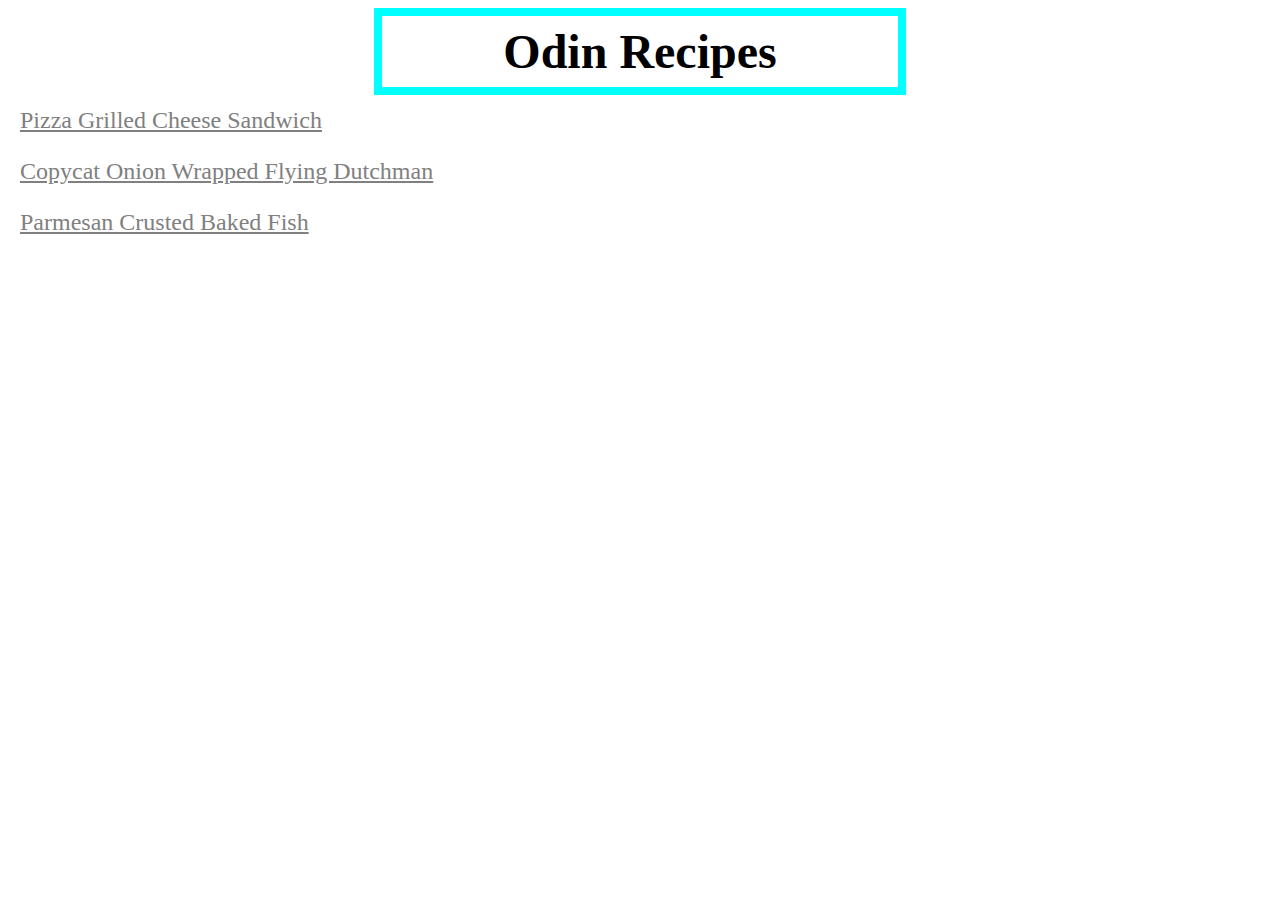
<file: index.html>
<!DOCTYPE html>
<html lang="en">
    <head>
        <meta charset="UTF-8">
        <title>Odin Recipes</title>
        <link rel="stylesheet" href="style.css">
    </head>

    <body>
        <h1 class="header">Odin Recipes</h1>
        <a href="recipes/Pizza_Grilled_Cheese_Sandwich.html" class="recipes">Pizza Grilled Cheese Sandwich</a><br>
        <a href="recipes/copycat_onion_wrapped_flying_dutchman.html" class="recipes">Copycat Onion Wrapped Flying Dutchman</a><br>
        <a href="recipes/Parmesan_crusted_baked_fish.html" class="recipes">Parmesan Crusted Baked Fish</a><br>
    </body>

</html>
</file>
<file: style.css>
.header{
    font: Arial, Helvetica;
    width: 500px;
    font-size: 48px;
    text-align: center;
    color: black;
    padding: 8px;
    border: 8px solid cyan;
    margin: 0 auto;
}

.recipes{
    font: Arial, Helvetica;
    text-align: left;
    font-size: 24px;
    color: gray;
    padding: 10px;
    margin: 2px;
    display: inline-block;
}
</file>
